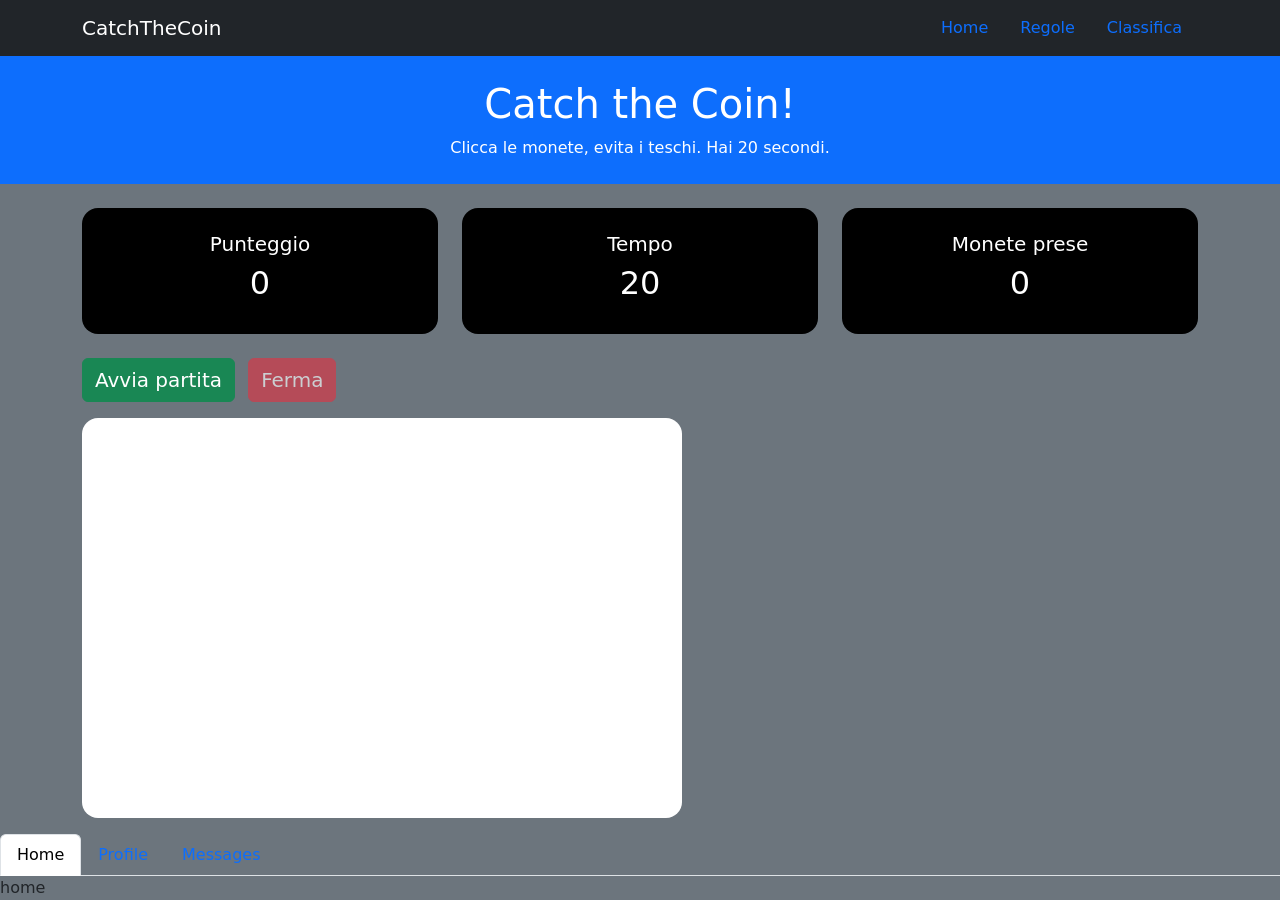
<file: 2025-2026/TPSIT/20260521_esercitazioneVerifica/index.html>
<!DOCTYPE html>
<html lang="en">

<head>
    <meta charset="UTF-8">
    <meta name="viewport" content="width=device-width, initial-scale=1.0">
    <link href="https://cdn.jsdelivr.net/npm/bootstrap@5.3.3/dist/css/bootstrap.min.css" rel="stylesheet">
    <script defer src="https://cdn.jsdelivr.net/npm/bootstrap@5.3.3/dist/js/bootstrap.bundle.min.js"></script>
    <script src="script.js" defer></script>
    <title>CatchTheCoin</title>
</head>

<body class="bg-secondary">

    <nav class="navbar navbar-dark bg-dark">
        <div class="container">
            <a href="" class="navbar-brand">CatchTheCoin</a>
            <ul class="nav ms-auto">
                <li class="nav-item"><a href="" class="nav-link active">Home</a></li>
                <li class="nav-item"><a href="" class="nav-link">Regole</a></li>
                <li class="nav-item"><a href="" class="nav-link">Classifica</a></li>
            </ul>
        </div>
    </nav>

    <div class="bg-primary text-white text-center p-4">
        <h1>Catch the Coin!</h1>
        <p class="mb-0">Clicca le monete, evita i teschi. Hai 20 secondi.</p>
    </div>

    <div class="container mt-4">

        <div class="row text-white text-center mb-4">
            <div class="col">
                <div class="bg-black p-4 rounded-4">
                    <h5>Punteggio</h5>
                    <h2 id="spnPunteggio">0</h2>
                </div>
            </div>
            <div class="col">
                <div class="bg-black p-4 rounded-4">
                    <h5>Tempo</h5>
                    <h2 id="spnTimer">20</h2>
                </div>
            </div>
            <div class="col">
                <div class="bg-black p-4 rounded-4">
                    <h5>Monete prese</h5>
                    <h2 id="spnMonete">0</h2>
                </div>
            </div>
        </div>

        <div class="mb-3">
            <button class="btn btn-success me-2 fs-5" id="btnStart" onclick="avviaPartita()">Avvia partita</button>
            <button class="btn btn-danger fs-5" id="btnStop" disabled onclick="fermaPartita()">Ferma</button>
        </div>

        <div id="campo" class="bg-white rounded-4 mt-3"
             style="position:relative; width:600px; height:400px; overflow:hidden;">
        </div>

        <div id="risultato" class="mt-3"></div>

    </div>

    <!-- Nav tabs -->
    <ul class="nav nav-tabs" id="myTab" role="tablist">
        <li class="nav-item" role="presentation">
            <button
                class="nav-link active"
                id="home-tab"
                data-bs-toggle="tab"
                data-bs-target="#home"
                type="button"
                role="tab"
                aria-controls="home"
                aria-selected="true"
            >
                Home
            </button>
        </li>
        <li class="nav-item" role="presentation">
            <button
                class="nav-link"
                id="profile-tab"
                data-bs-toggle="tab"
                data-bs-target="#profile"
                type="button"
                role="tab"
                aria-controls="profile"
                aria-selected="false"
            >
                Profile
            </button>
        </li>
        <li class="nav-item" role="presentation">
            <button
                class="nav-link"
                id="messages-tab"
                data-bs-toggle="tab"
                data-bs-target="#messages"
                type="button"
                role="tab"
                aria-controls="messages"
                aria-selected="false"
            >
                Messages
            </button>
        </li>
    </ul>
    
    <!-- Tab panes -->
    <div class="tab-content">
        <div
            class="tab-pane active"
            id="home"
            role="tabpanel"
            aria-labelledby="home-tab"
        >
             home 
        </div>
        <div
            class="tab-pane"
            id="profile"
            role="tabpanel"
            aria-labelledby="profile-tab"
        >
             profile 
        </div>
        <div
            class="tab-pane"
            id="messages"
            role="tabpanel"
            aria-labelledby="messages-tab"
        >
             messages 
        </div>
    </div>
    

</body>
</html>
</file>
